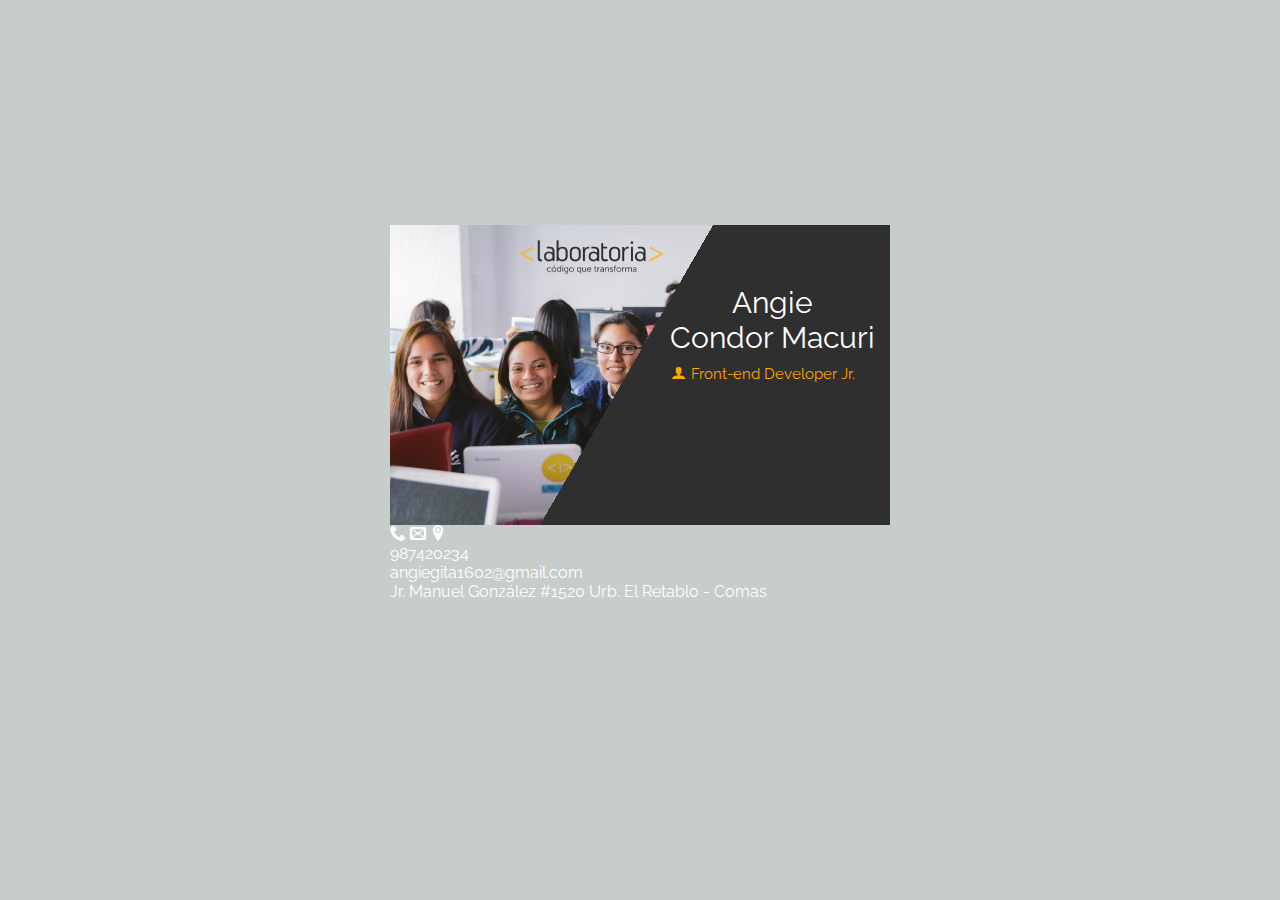
<file: index.html>
<html lang="en">
  <head>
    <meta charset="UTF-8">
    <meta name="viewport" content="width=device-width, initial-scale=1.0">
    <meta http-equiv="X-UA-Compatible" content="ie=edge">
    <title>Tarjeta de presentación</title>
    <link href="https://fonts.googleapis.com/css?family=Raleway" rel="stylesheet">
    <link rel="stylesheet" href="css/style.css">
    <link rel="stylesheet" href="fonts/style.css">
  </head>
  <body>
    <section class="content-tarjeta">
      <div class="img-box">
        <img src="img\estudiantes-laboratoria.png" alt="" id="img">
      </div>
      <div class="box-gradient"></div>
      <div class="box-datos">
        <div class="nombres">
          <p id="nombre">Angie</p>
          <p id="apellidos">Condor Macuri</p>
        </div>
        <div class="profesion">
          <span class="ico icon-user"></span>
          <p id="profesion">Front-end Developer Jr.</p>
        </div>
        <div class="info">
          <div class="iconos">
            <span class="icons icon-phone"></span>
            <span class="icons icon-envelop"></span>
            <span class="icons icon-location2"></span>
          </div>
          <div class="datos">
            <p class="informacion">987420234</p>
            <p class="informacion">angiegita1602@gmail.com</p>
            <p class="informacion">Jr. Manuel González #1520 Urb. El Retablo - Comas</p>
          </div>
          <!-- <img class="logo" src="img\laboratoria.png" alt=""> -->
        </div>
      </div>
    </section>
  </body>
</html>
</file>
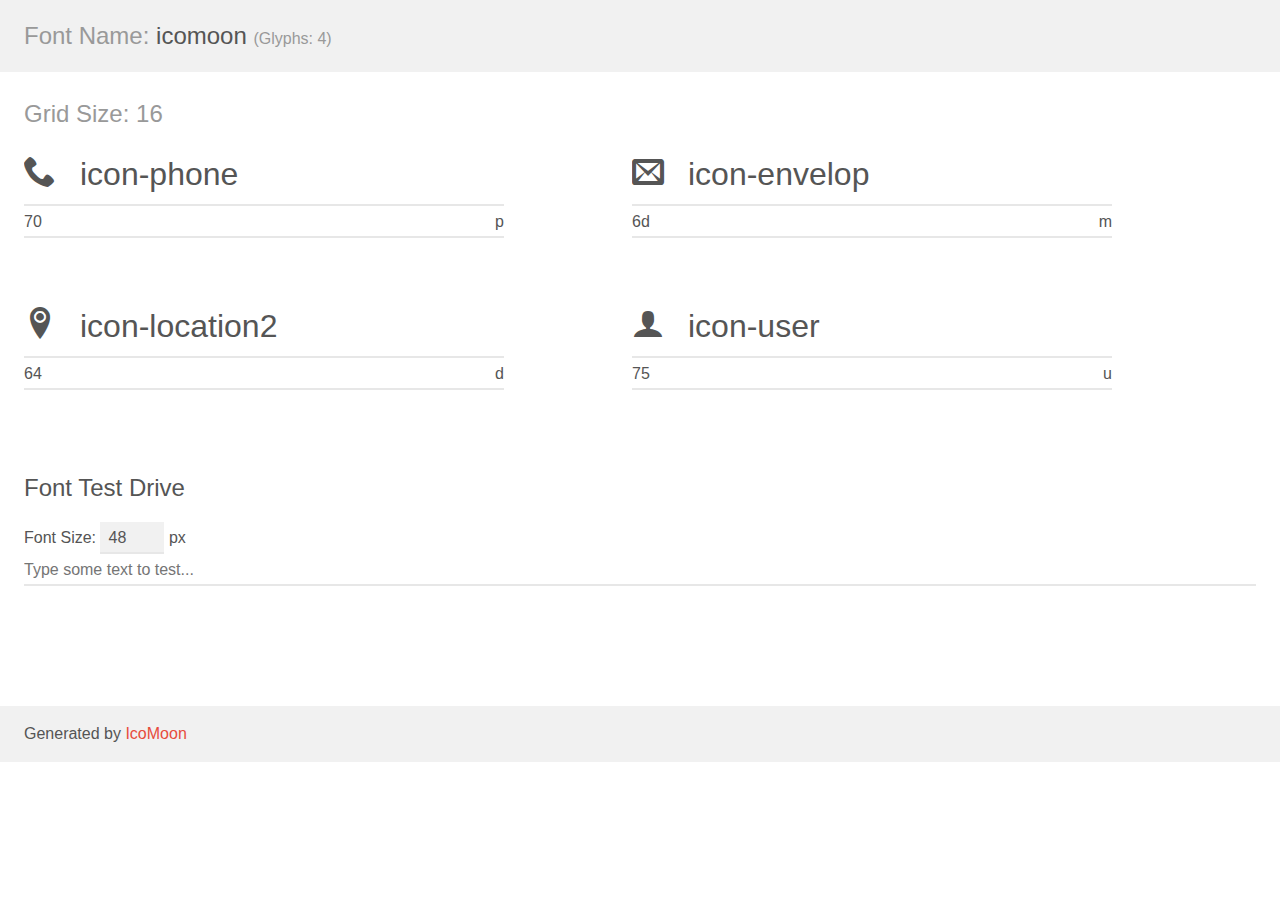
<file: fonts/demo.html>
<!doctype html>
<html>
<head>
    <meta charset="utf-8">
    <title>IcoMoon Demo</title>
    <meta name="description" content="An Icon Font Generated By IcoMoon.io">
    <meta name="viewport" content="width=device-width, initial-scale=1">
    <link rel="stylesheet" href="demo-files/demo.css">
    <link rel="stylesheet" href="style.css"></head>
<body>
    <div class="bgc1 clearfix">
        <h1 class="mhmm mvm"><span class="fgc1">Font Name:</span> icomoon <small class="fgc1">(Glyphs:&nbsp;4)</small></h1>
    </div>
    <div class="clearfix mhl ptl">
        <h1 class="mvm mtn fgc1">Grid Size: 16</h1>
        <div class="glyph fs1">
            <div class="clearfix bshadow0 pbs">
                <span class="icon-phone">
                
                </span>
                <span class="mls"> icon-phone</span>
            </div>
            <fieldset class="fs0 size1of1 clearfix hidden-false">
                <input type="text" readonly value="70" class="unit size1of2" />
                <input type="text" maxlength="1" readonly value="&#x70;" class="unitRight size1of2 talign-right" />
            </fieldset>
            <div class="fs0 bshadow0 clearfix hidden-true">
                <span class="unit pvs fgc1">liga: </span>
                <input type="text" readonly value="phone, telephone" class="liga unitRight" />
            </div>
        </div>
        <div class="glyph fs1">
            <div class="clearfix bshadow0 pbs">
                <span class="icon-envelop">
                
                </span>
                <span class="mls"> icon-envelop</span>
            </div>
            <fieldset class="fs0 size1of1 clearfix hidden-false">
                <input type="text" readonly value="6d" class="unit size1of2" />
                <input type="text" maxlength="1" readonly value="&#x6d;" class="unitRight size1of2 talign-right" />
            </fieldset>
            <div class="fs0 bshadow0 clearfix hidden-true">
                <span class="unit pvs fgc1">liga: </span>
                <input type="text" readonly value="envelop, mail" class="liga unitRight" />
            </div>
        </div>
        <div class="glyph fs1">
            <div class="clearfix bshadow0 pbs">
                <span class="icon-location2">
                
                </span>
                <span class="mls"> icon-location2</span>
            </div>
            <fieldset class="fs0 size1of1 clearfix hidden-false">
                <input type="text" readonly value="64" class="unit size1of2" />
                <input type="text" maxlength="1" readonly value="&#x64;" class="unitRight size1of2 talign-right" />
            </fieldset>
            <div class="fs0 bshadow0 clearfix hidden-true">
                <span class="unit pvs fgc1">liga: </span>
                <input type="text" readonly value="location2, map-marker2" class="liga unitRight" />
            </div>
        </div>
        <div class="glyph fs1">
            <div class="clearfix bshadow0 pbs">
                <span class="icon-user">
                
                </span>
                <span class="mls"> icon-user</span>
            </div>
            <fieldset class="fs0 size1of1 clearfix hidden-false">
                <input type="text" readonly value="75" class="unit size1of2" />
                <input type="text" maxlength="1" readonly value="&#x75;" class="unitRight size1of2 talign-right" />
            </fieldset>
            <div class="fs0 bshadow0 clearfix hidden-true">
                <span class="unit pvs fgc1">liga: </span>
                <input type="text" readonly value="user, profile2" class="liga unitRight" />
            </div>
        </div>
    </div>

    <!--[if gt IE 8]><!-->
    <div class="mhl clearfix mbl">
        <h1>Font Test Drive</h1>
        <label>
            Font Size: <input id="fontSize" type="number" class="textbox0 mbm"
            min="8" value="48" />
            px
        </label>
        <input id="testText" type="text" class="phl size1of1 mvl"
        placeholder="Type some text to test..." value=""/>
        <div id="testDrive" class="icon-">&nbsp;
        </div>
    </div>
    <!--<![endif]-->
    <div class="bgc1 clearfix">
        <p class="mhl">Generated by <a href="https://icomoon.io/app">IcoMoon</a></p>
    </div>

    <script src="demo-files/demo.js"></script>
</body>
</html>
</file>
<file: css/style.css>
*{
  margin: 0;
  padding: 0;
}

body{
  background-color: rgb(199, 205, 203);
  font-family: 'Raleway', sans-serif;
}

.content-tarjeta{
  position: relative;
  width: 500px;
  height: 300px;
  margin: 0 auto;
  top: 25%;
}

#img{
	width: 400px;
	height: 300px;
	position: absolute;
	margin: 0;
	top: 0;
	left: 0;
	z-index: -1;
}

.box-gradient{
  height: 300px;
  background: -webkit-linear-gradient(-30deg, transparent 48%, #2F2F2F 0%);
}

.box-datos{
  color: white;
}

.nombres{
  width: auto;
  position: absolute;
  top: 60px;
  right: 15px;
  text-align: center;
  font-size: 30px;
}

.profesion{
  width: auto;
  position: absolute;
  top: 140px;
  right: 35px;
  text-align: center;
  color: #FFA500;
  font-size: 15px;
}

.ico{
  position: absolute;
  left: -20px;
}
</file>
<file: fonts/style.css>
@font-face {
  font-family: 'icomoon';
  src:  url('fonts/icomoon.eot?83cp9c');
  src:  url('fonts/icomoon.eot?83cp9c#iefix') format('embedded-opentype'),
    url('fonts/icomoon.ttf?83cp9c') format('truetype'),
    url('fonts/icomoon.woff?83cp9c') format('woff'),
    url('fonts/icomoon.svg?83cp9c#icomoon') format('svg');
  font-weight: normal;
  font-style: normal;
}

[class^="icon-"], [class*=" icon-"] {
  /* use !important to prevent issues with browser extensions that change fonts */
  font-family: 'icomoon' !important;
  speak: none;
  font-style: normal;
  font-weight: normal;
  font-variant: normal;
  text-transform: none;
  line-height: 1;

  /* Better Font Rendering =========== */
  -webkit-font-smoothing: antialiased;
  -moz-osx-font-smoothing: grayscale;
}

.icon-phone:before {
  content: "\70";
}
.icon-envelop:before {
  content: "\6d";
}
.icon-location2:before {
  content: "\64";
}
.icon-user:before {
  content: "\75";
}
</file>
<file: fonts/demo-files/demo.css>
body {
  padding: 0;
  margin: 0;
  font-family: sans-serif;
  font-size: 1em;
  line-height: 1.5;
  color: #555;
  background: #fff;
}
h1 {
  font-size: 1.5em;
  font-weight: normal;
}
small {
  font-size: .66666667em;
}
a {
  color: #e74c3c;
  text-decoration: none;
}
a:hover, a:focus {
  box-shadow: 0 1px #e74c3c;
}
.bshadow0, input {
  box-shadow: inset 0 -2px #e7e7e7;
}
input:hover {
  box-shadow: inset 0 -2px #ccc;
}
input, fieldset {
  font-family: sans-serif;
  font-size: 1em;
  margin: 0;
  padding: 0;
  border: 0;
}
input {
  color: inherit;
  line-height: 1.5;
  height: 1.5em;
  padding: .25em 0;
}
input:focus {
  outline: none;
  box-shadow: inset 0 -2px #449fdb;
}
.glyph {
  font-size: 16px;
  width: 15em;
  padding-bottom: 1em;
  margin-right: 4em;
  margin-bottom: 1em;
  float: left;
  overflow: hidden;
}
.liga {
  width: 80%;
  width: calc(100% - 2.5em);
}
.talign-right {
  text-align: right;
}
.talign-center {
  text-align: center;
}
.bgc1 {
  background: #f1f1f1;
}
.fgc1 {
  color: #999;
}
.fgc0 {
  color: #000;
}
p {
  margin-top: 1em;
  margin-bottom: 1em;
}
.mvm {
  margin-top: .75em;
  margin-bottom: .75em;
}
.mtn {
  margin-top: 0;
}
.mtl, .mal {
  margin-top: 1.5em;
}
.mbl, .mal {
  margin-bottom: 1.5em;
}
.mal, .mhl {
  margin-left: 1.5em;
  margin-right: 1.5em;
}
.mhmm {
  margin-left: 1em;
  margin-right: 1em;
}
.mls {
  margin-left: .25em;
}
.ptl {
  padding-top: 1.5em;
}
.pbs, .pvs {
  padding-bottom: .25em;
}
.pvs, .pts {
  padding-top: .25em;
}
.unit {
  float: left;
}
.unitRight {
  float: right;
}
.size1of2 {
  width: 50%;
}
.size1of1 {
  width: 100%;
}
.clearfix:before, .clearfix:after {
  content: " ";
  display: table;
}
.clearfix:after {
  clear: both;
}
.hidden-true {
  display: none;
}
.textbox0 {
  width: 3em;
  background: #f1f1f1;
  padding: .25em .5em;
  line-height: 1.5;
  height: 1.5em;
}
#testDrive {
  display: block;
  padding-top: 24px;
  line-height: 1.5;
}
.fs0 {
  font-size: 16px;
}
.fs1 {
  font-size: 32px;
}
</file>
